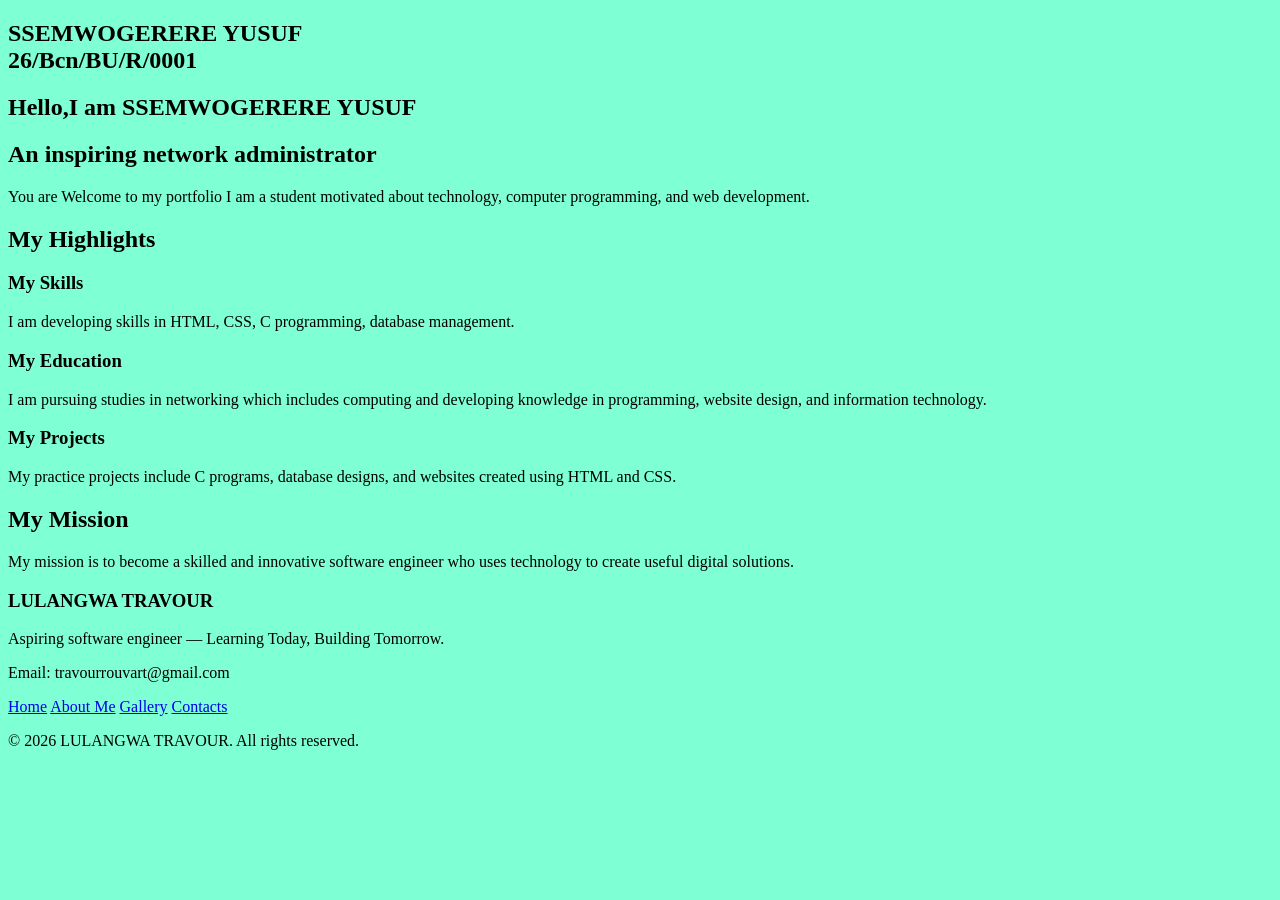
<file: index.html>
<!DOCTYPE html>
<html lang="en">
<head>
    <meta charset="UTF-8">
    <meta name="viewport" content="width=device-width, initial-scale=1.0">
    <title>SSEMWOGERERE YUSUF | Home</title>
    <link rel="stylesheet" href="style.css">
</head>
<body>

   
    <header>
        <nav>
            <h2>SSEMWOGERERE YUSUF<br>26/Bcn/BU/R/0001</h2>
            
           
        </nav>
    </header>

   
    <section class="hero">
        <h1>Hello,I am SSEMWOGERERE YUSUF</h1>
        <h2>An inspiring network administrator</h2>
        <p>
             You are Welcome to my portfolio 
            I am a student  motivated about technology,
            computer programming, and web development.
           
        </p>
       
    </section>

  
    <section class="highlights">
        <h2>My Highlights</h2>

        <div class="cards">
            <div class="card">
                <h3>My Skills</h3>
                <p>
                    I am developing skills in HTML, CSS,
                    C programming, database management.
                 
                </p>
            </div>

            <div class="card">
                <h3>My Education</h3>
                <p>
                    I am pursuing studies in networking
                     which includes computing and
                    developing knowledge in programming,
                    website design, and information technology.
                </p>
            </div>

            <div class="card">
                <h3>My Projects</h3>
                <p>
                    My practice projects include C programs,
                    database designs, and websites created
                    using HTML and CSS.
                </p>
            </div>
        </div>
    </section>

  
    <section class="mission">
        <h2>My Mission</h2>
        <p>
            My mission is to become a skilled and innovative
            software engineer who uses technology to create useful
            digital solutions. 
        </p>
    </section>

    <footer>
        <h3>LULANGWA TRAVOUR</h3>
        <p>Aspiring software engineer — Learning Today, Building Tomorrow.</p>
        <p>Email: travourrouvart@gmail.com</p>

        <div>
            <a href="index.html">Home</a>
            <a href="about.html">About Me</a>
            <a href="gallery.html">Gallery</a>
            <a href="contact.html">Contacts</a>
        </div>

        <p>&copy; 2026 LULANGWA TRAVOUR. All rights reserved.</p>
    </footer>

</body>
</html>
</file>
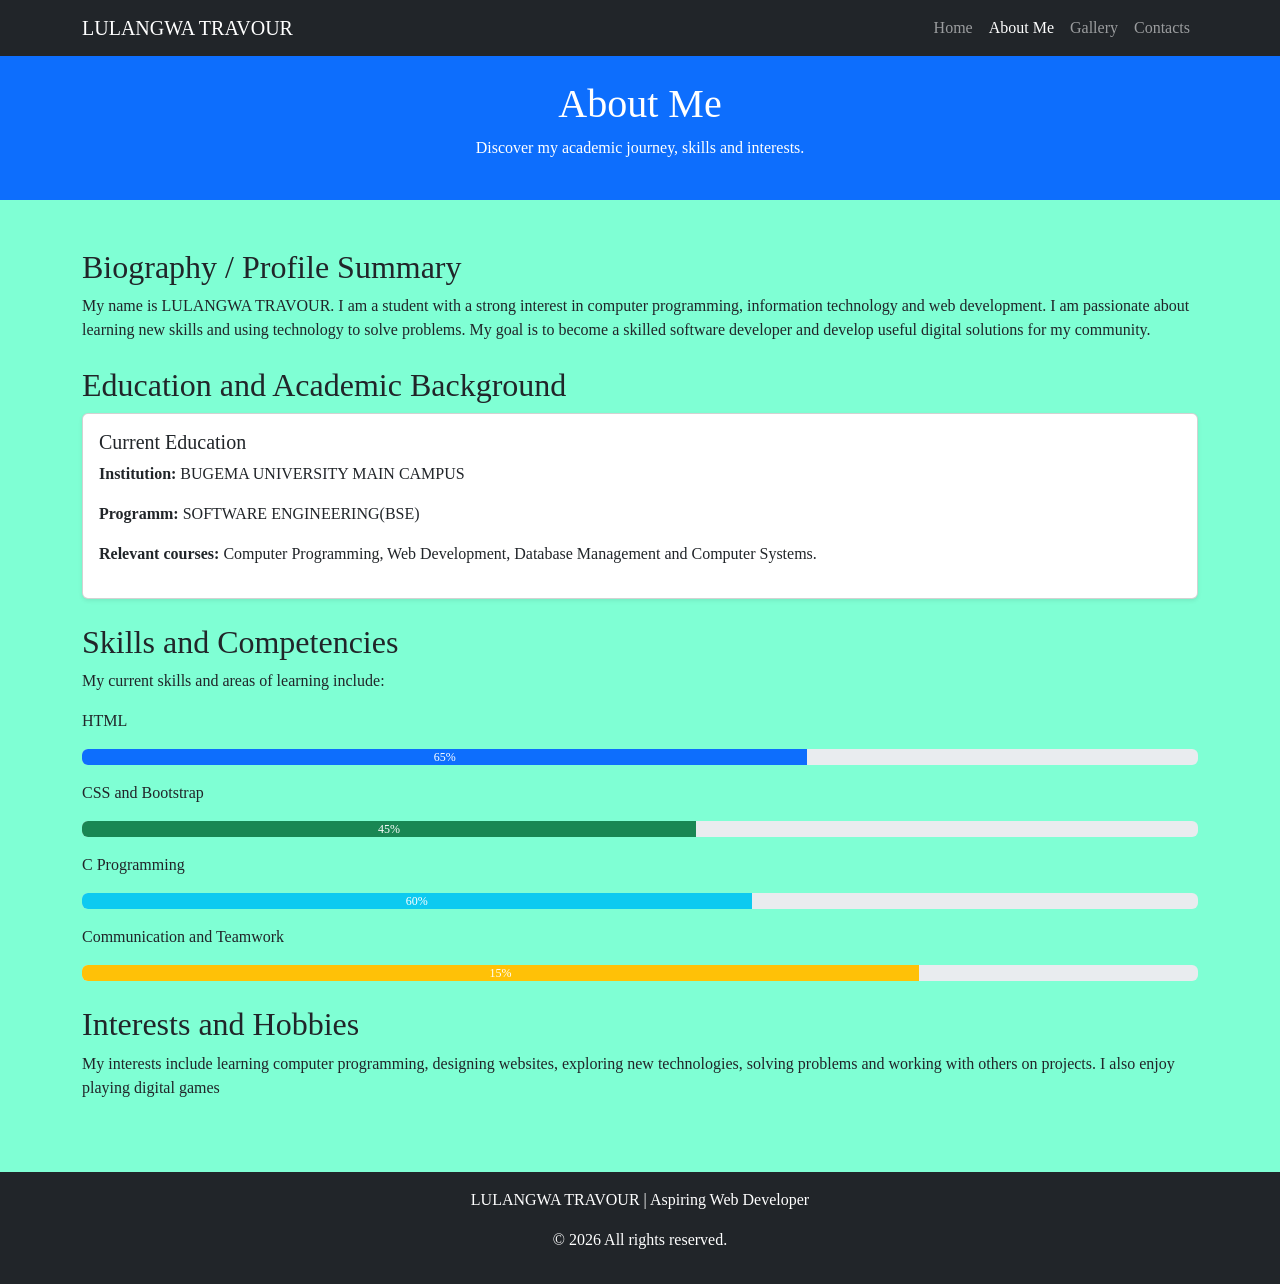
<file: about.html>
<!DOCTYPE html>
<html lang="en">
<head>
    <meta charset="UTF-8">
    <meta name="viewport" content="width=device-width, initial-scale=1.0">
    <title>LULANGWA TRAVOUR | About Me</title>
    <link href="https://cdn.jsdelivr.net/npm/bootstrap@5.3.3/dist/css/bootstrap.min.css" rel="stylesheet">
    <link rel="stylesheet" href="style.css">
</head>
<body>

<nav class="navbar navbar-expand-lg navbar-dark bg-dark sticky-top">
    <div class="container">
        <a class="navbar-brand" href="index.html">LULANGWA TRAVOUR</a>
        <div class="navbar-nav ms-auto">
            <a class="nav-link" href="index.html">Home</a>
            <a class="nav-link active" href="about.html">About Me</a>
            <a class="nav-link" href="gallery.html">Gallery</a>
            <a class="nav-link" href="contact.html">Contacts</a>
        </div>
    </div>
</nav>

<header class="bg-primary text-white text-center p-4">
    <h1>About Me</h1>
    <p>Discover my academic journey, skills and interests.</p>
</header>

<main class="container py-5">

    <section class="mb-4">
        <h2>Biography / Profile Summary</h2>
        <p>
            My name is LULANGWA TRAVOUR. I am a student with a strong
            interest in computer programming, information technology
            and web development. I am passionate about learning new
            skills and using technology to solve problems. My goal is
            to become a skilled software developer and develop useful
            digital solutions for my community.
        </p>
    </section>

    <section class="mb-4">
        <h2>Education and Academic Background</h2>
        <div class="card shadow-sm p-3">
            <h5>Current Education</h5>
            <p><b>Institution:</b> BUGEMA UNIVERSITY MAIN CAMPUS</p>
            <p><b>Programm:</b> SOFTWARE ENGINEERING(BSE)</p>
            <p><b>Relevant courses:</b> Computer Programming,
            Web Development, Database Management and Computer Systems.</p>
        </div>
    </section>

    <section class="mb-4">
        <h2>Skills and Competencies</h2>
        <p>My current skills and areas of learning include:</p>

        <p>HTML</p>
        <div class="progress mb-3">
            <div class="progress-bar" style="width:65%">65%</div>
        </div>

        <p>CSS and Bootstrap</p>
        <div class="progress mb-3">
            <div class="progress-bar bg-success" style="width:55%">45%</div>
        </div>

        <p>C Programming</p>
        <div class="progress mb-3">
            <div class="progress-bar bg-info" style="width:60%">60%</div>
        </div>

        <p>Communication and Teamwork</p>
        <div class="progress mb-3">
            <div class="progress-bar bg-warning" style="width:75%">15%</div>
        </div>
    </section>

    <section class="mb-4">
        <h2>Interests and Hobbies</h2>
        <p>
            My interests include learning computer programming,
            designing websites, exploring new technologies,
            solving problems and working with others on projects.
            I also enjoy playing digital games
        </p>
    </section>

</main>

<footer class="bg-dark text-white text-center p-3">
    <p>LULANGWA TRAVOUR | Aspiring Web Developer</p>
    <p>&copy; 2026 All rights reserved.</p>
</footer>

<script src="https://cdn.jsdelivr.net/npm/bootstrap@5.3.3/dist/js/bootstrap.bundle.min.js"></script>
</body>
</html>
</file>
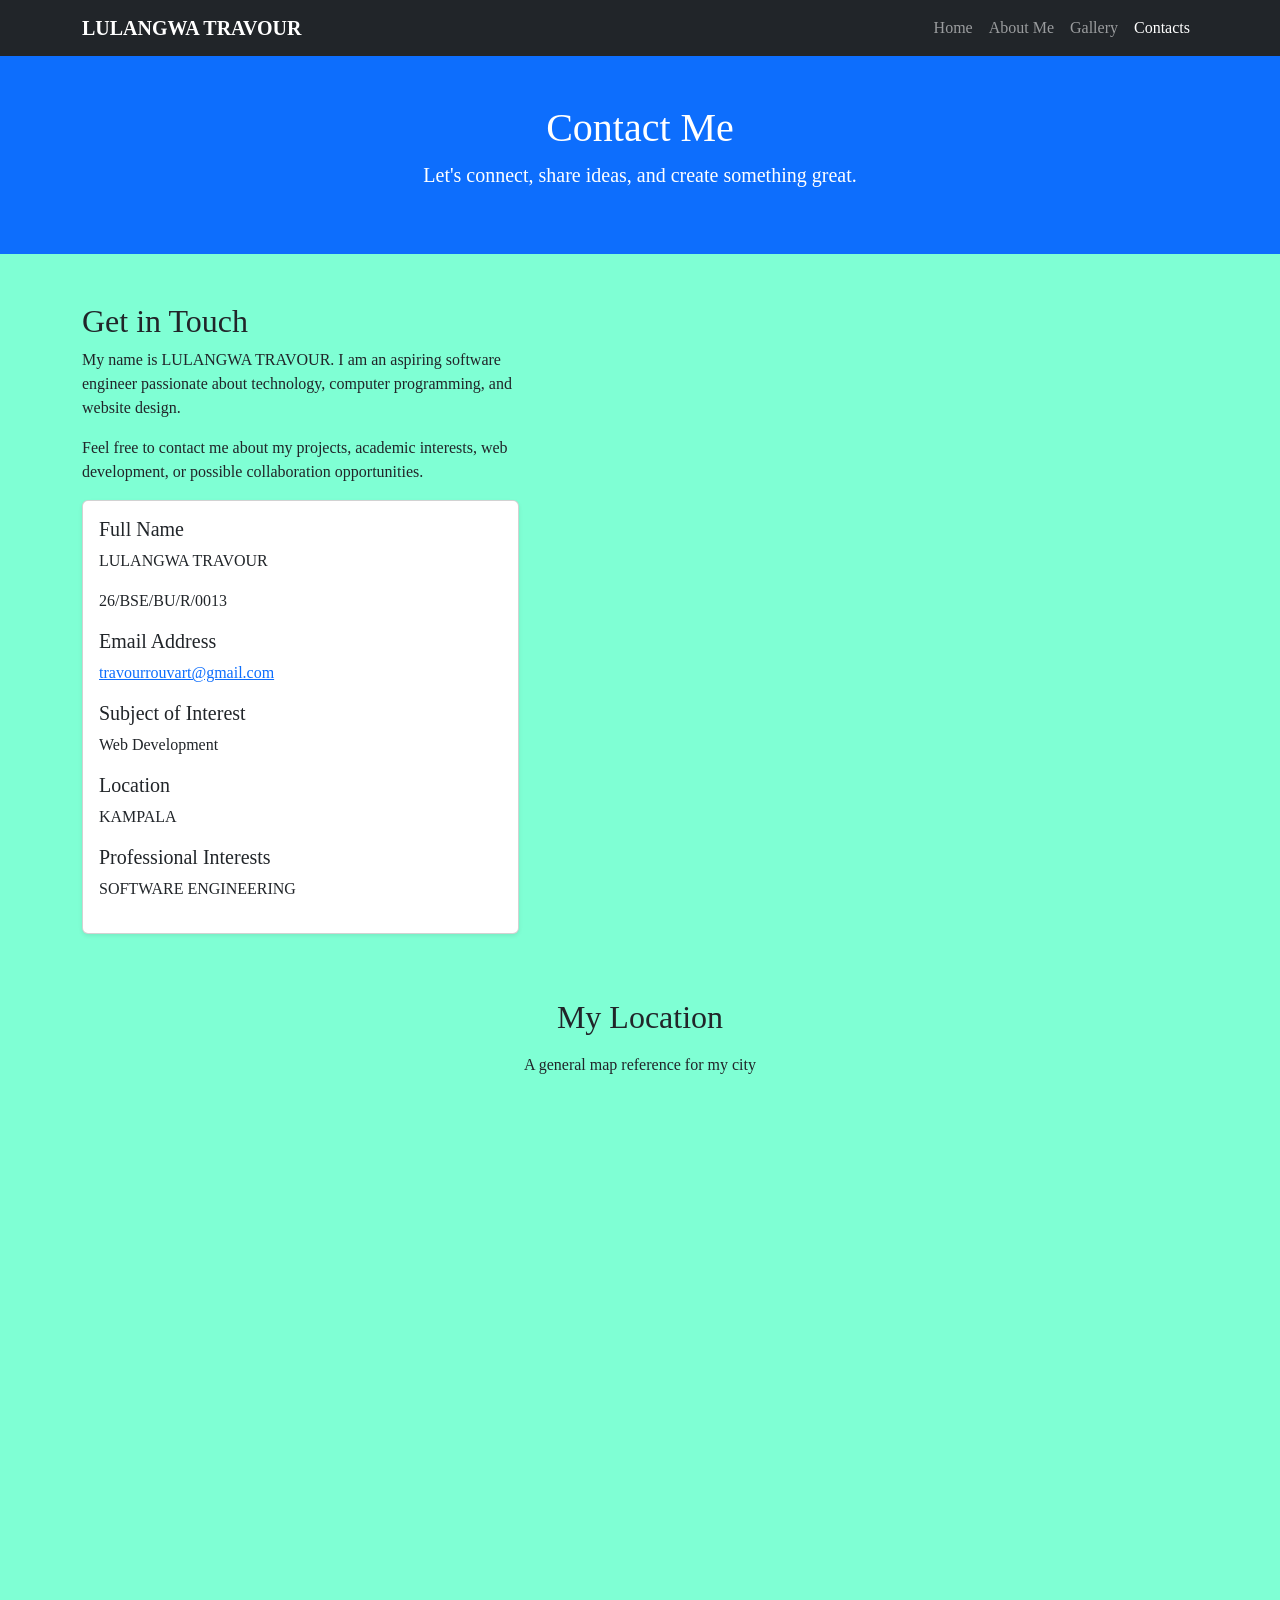
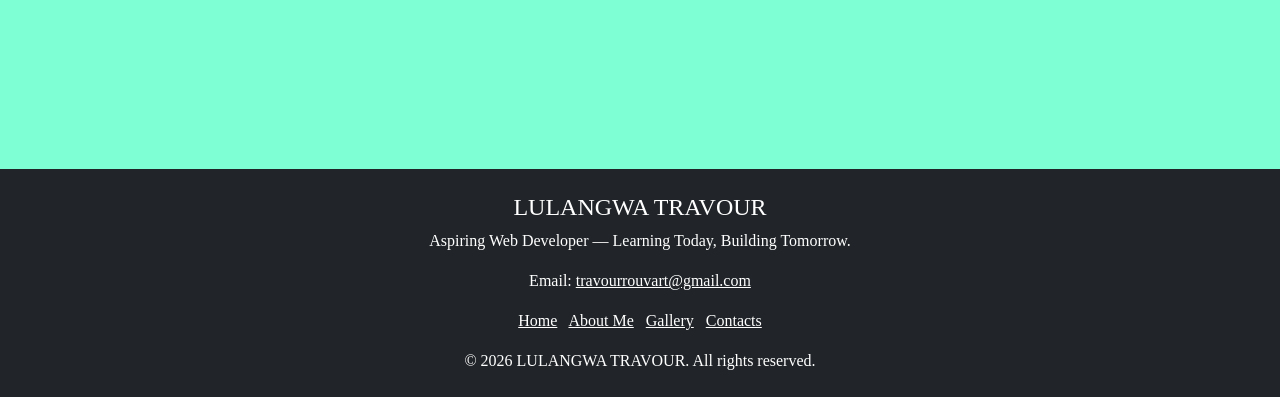
<file: contact.html>
<!DOCTYPE html>
<html lang="en">
<head>
    <meta charset="UTF-8">
    <meta name="viewport" content="width=device-width, initial-scale=1.0">

    <title>LULANGWA TRAVOUR | Contacts</title>

    <link
        href="https://cdn.jsdelivr.net/npm/bootstrap@5.3.3/dist/css/bootstrap.min.css"
        rel="stylesheet">

  
    <link rel="stylesheet" href="style.css">
</head>

<body>

    <nav class="navbar navbar-expand-lg navbar-dark bg-dark sticky-top">
        <div class="container">
            <a class="navbar-brand fw-bold" href="index.html">
                LULANGWA TRAVOUR
            </a>

            <button class="navbar-toggler" type="button"
                data-bs-toggle="collapse"
                data-bs-target="#navbarMenu"
                aria-controls="navbarMenu"
                aria-expanded="false"
                aria-label="Toggle navigation">
                <span class="navbar-toggler-icon"></span>
            </button>

            <div class="collapse navbar-collapse" id="navbarMenu">
                <ul class="navbar-nav ms-auto">
                    <li class="nav-item">
                        <a class="nav-link" href="index.html">Home</a>
                    </li>
                    <li class="nav-item">
                        <a class="nav-link" href="about.html">About Me</a>
                    </li>
                    <li class="nav-item">
                        <a class="nav-link" href="gallery.html">Gallery</a>
                    </li>
                    <li class="nav-item">
                        <a class="nav-link active" href="contact.html">
                            Contacts
                        </a>
                    </li>
                </ul>
            </div>
        </div>
    </nav>

  
    <header class="bg-primary text-white text-center py-5">
        <div class="container">
            <h1>Contact Me</h1>
            <p class="lead">
                Let's connect, share ideas, and create something great.
            </p>
        </div>
    </header>

    <main class="container py-5">

        <div class="row g-5">

            <section class="col-md-5">
                <h2>Get in Touch</h2>

                <p>
                    My name is LULANGWA TRAVOUR. I am an aspiring
                  software engineer passionate about technology,
                    computer programming, and website design.
                </p>

                <p>
                    Feel free to contact me about my projects,
                    academic interests, web development, or
                    possible collaboration opportunities.
                </p>

                <div class="card shadow-sm p-3 mb-3">
                    <h5>Full Name</h5>
                    <p>LULANGWA TRAVOUR</p>
                    <P>26/BSE/BU/R/0013</P>

                    <h5>Email Address</h5>
                    <p>
                        <a href="mailto:travourrouvart@gmail.com">
                            travourrouvart@gmail.com
                        </a>
                    </p>

                    <h5>Subject of Interest</h5>
                    <p>Web Development</p>

                    <h5>Location</h5>
                    <p>KAMPALA</p>

                    <h5>Professional Interests</h5>
                    <p>SOFTWARE ENGINEERING</p>
                </div>

            </section>

           
   
        <section class="mt-5">
            <h2 class="text-center mb-3">My Location</h2>

            <p class="text-center">
                A general map reference for my city
            </p>

            <div class="ratio ratio-16x9">
                <iframe
                    src="https://www.google.com/maps?q=Kampala,Uganda&output=embed"
                    title="Map of Kampala, Uganda"
                    loading="lazy"
                    allowfullscreen>
                </iframe>
            </div>
        </section>

    </main>

    <footer class="bg-dark text-white text-center py-4">
        <h4>LULANGWA TRAVOUR</h4>

        <p>Aspiring Web Developer — Learning Today, Building Tomorrow.</p>

        <p>
            Email:
            <a href="mailto:travourrouvart@gmail.com"
               class="text-white">
                travourrouvart@gmail.com
            </a>
        </p>

        <p>
            <a href="index.html" class="text-white me-2">Home</a>
            <a href="about.html" class="text-white me-2">About Me</a>
            <a href="gallery.html" class="text-white me-2">Gallery</a>
            <a href="contact.html" class="text-white">Contacts</a>
        </p>

        <p class="mb-0">
            &copy; 2026 LULANGWA TRAVOUR. All rights reserved.
        </p>
    </footer>

   
    <script
        src="https://cdn.jsdelivr.net/npm/bootstrap@5.3.3/dist/js/bootstrap.bundle.min.js">
    </script>

</body>
</html>
</file>
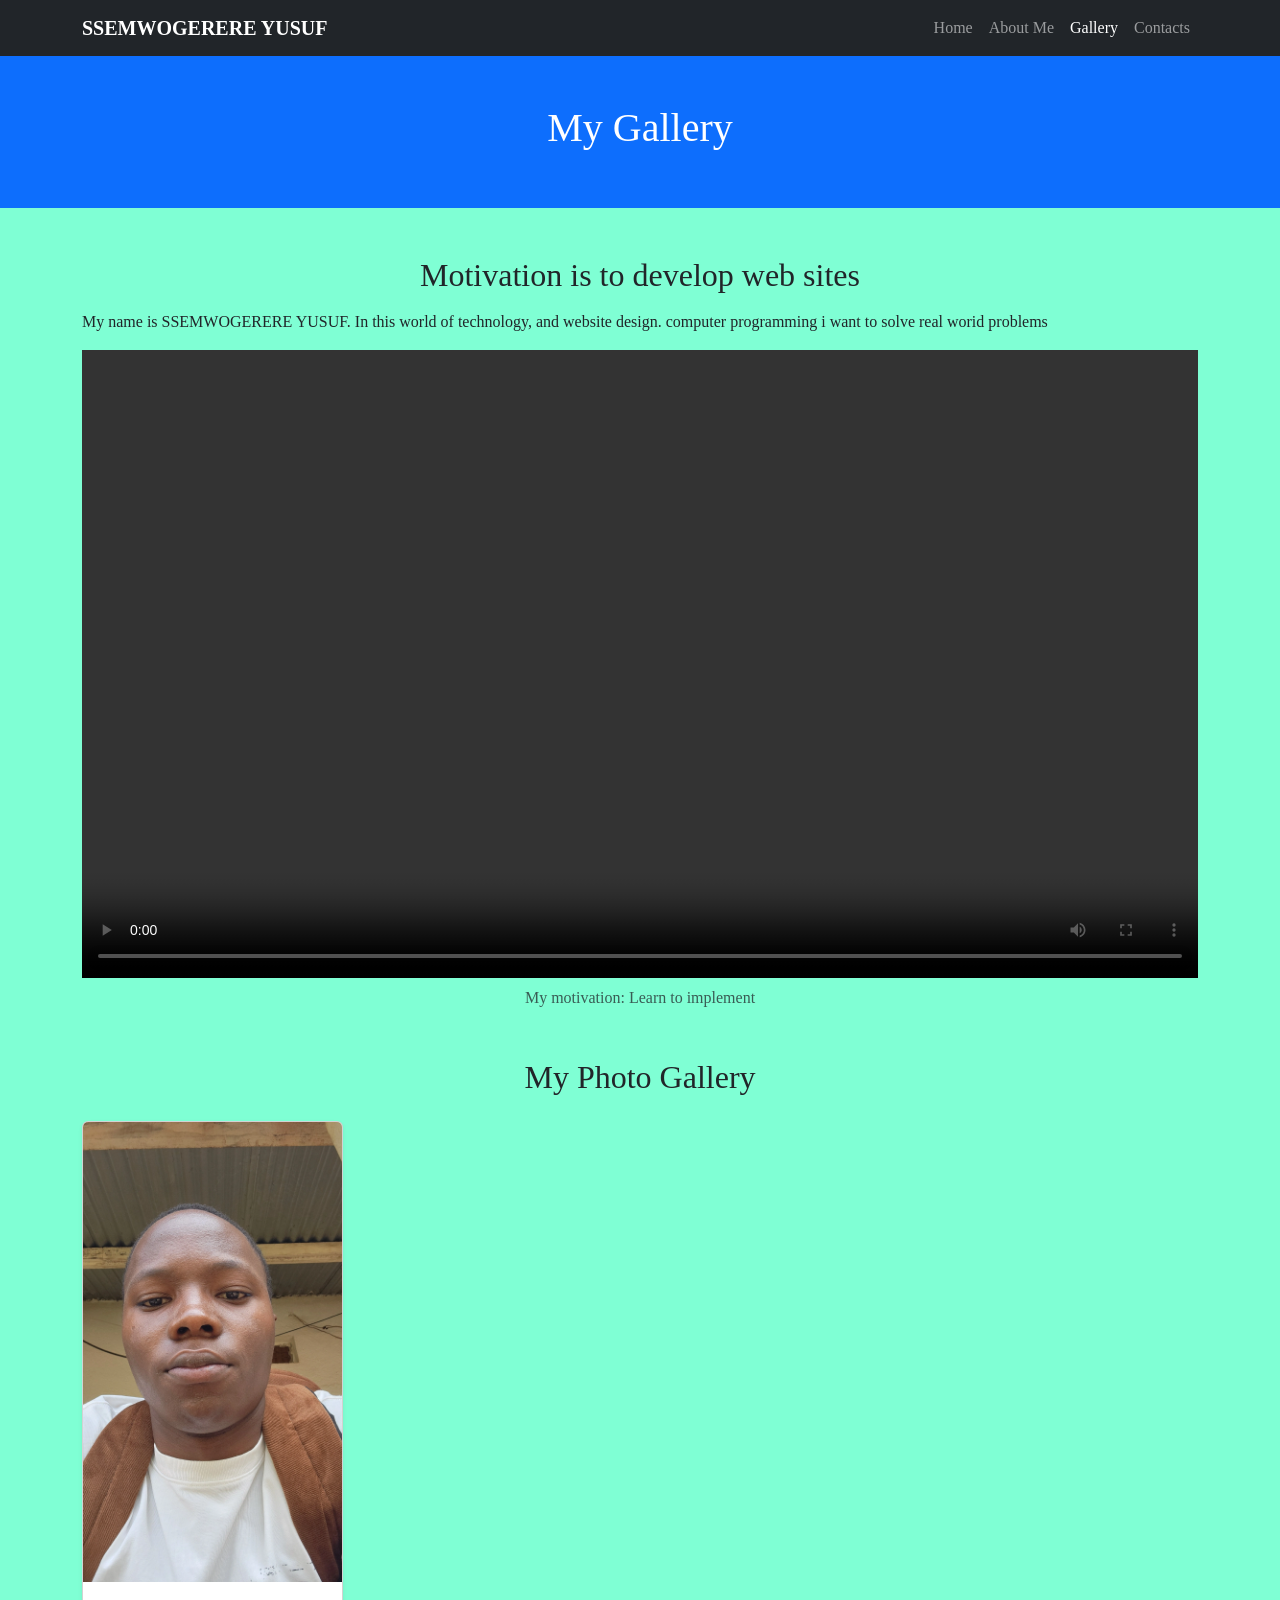
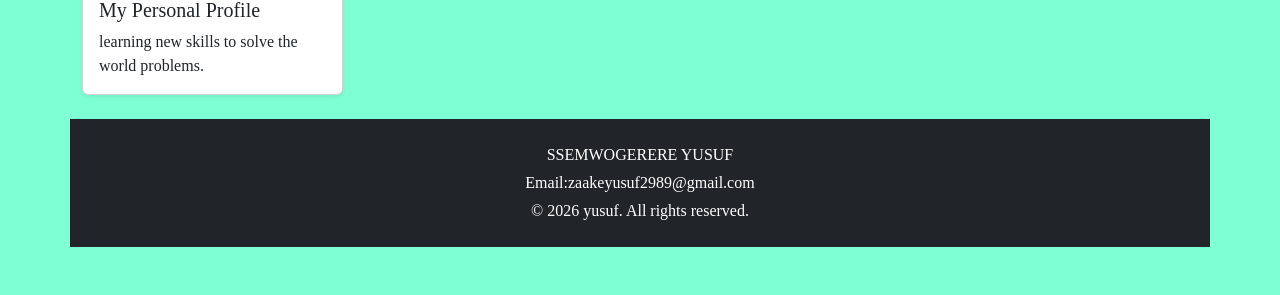
<file: gallery.html>
<!DOCTYPE html>
<html lang="en">
<head>
    <meta charset="UTF-8">
    <meta name="viewport" content="width=device-width, initial-scale=1.0">

    <title>SSEMWOGERERE YUSUF</title>

    <link
        href="https://cdn.jsdelivr.net/npm/bootstrap@5.3.3/dist/css/bootstrap.min.css"
        rel="stylesheet">

  
    <link rel="stylesheet" href="style.css">
</head>

<body>

   
    <nav class="navbar navbar-expand-lg navbar-dark bg-dark sticky-top">
        <div class="container">
            <a class="navbar-brand fw-bold" href="index.html">
            SSEMWOGERERE YUSUF
            </a>

            <button class="navbar-toggler" type="button"
                data-bs-toggle="collapse"
                data-bs-target="#navbarMenu"
                aria-controls="navbarMenu"
                aria-expanded="false"
                aria-label="Toggle navigation">
                <span class="navbar-toggler-icon"></span>
            </button>

            <div class="collapse navbar-collapse" id="navbarMenu">
                <ul class="navbar-nav ms-auto">
                    <li class="nav-item">
                        <a class="nav-link" href="index.html">Home</a>
                    </li>
                    <li class="nav-item">
                        <a class="nav-link" href="about.html">About Me</a>
                    </li>
                    <li class="nav-item">
                        <a class="nav-link active" href="gallery.html">
                            Gallery
                        </a>
                    </li>
                    <li class="nav-item">
                        <a class="nav-link" href="contact.html">Contacts</a>
                    </li>
                </ul>
            </div>
        </div>
    </nav>

  
    <header class="bg-primary text-white text-center py-5">
        <div class="container">
            <h1>My  Gallery</h1>

        </div>
    </header>

    <main class="container py-5">

        <section class="mb-5">
            <h2 class="text-center mb-3">
                 Motivation is to develop web sites
            </h2>

            <p>
                My name is SSEMWOGERERE YUSUF. In this world of 
                technology, and website design. computer programming
                i want to solve real worid problems
        
            </p>
            <div class="ratio ratio-16x9">
                <video controls preload="metadata">
                    <source src="WhatsApp Video 2026-10-19 at 1.13.58 PM.mp4"
                            type="video/mp4">
                    Your browser does not support HTML5 video.
                </video>
            </div>

            <p class="text-center text-muted mt-2">
                My motivation: Learn to implement
            </p>
        </section>

  
        <section>
            <h2 class="text-center mb-4">My Photo Gallery</h2>

            <div class="row g-4">

                <div class="col-md-6 col-lg-3">
                    <div class="card h-100 shadow-sm">
                        <img src="IMG_20260824_134000_486.webp"
                             class="card-img-top"
                             alt="Portrait of  SSEMWOGERERE YUSUF">
                        <div class="card-body">
                            <h5 class="card-title">
                                My Personal Profile
                            </h5>
                            <p class="card-text">
                              learning new skills to solve the world problems.
                            </p>
                        </div>
                    </div>
                </div>

         

   
    <footer class="bg-dark text-white text-center py-4">
        <p class="mb-1">SSEMWOGERERE YUSUF</p>
        <p class="mb-1">
            Email:zaakeyusuf2989@gmail.com
        </p>
        <p class="mb-0">
            &copy; 2026 yusuf. All rights reserved.
        </p>
    </footer>

    
    <script
        src="https://cdn.jsdelivr.net/npm/bootstrap@5.3.3/dist/js/bootstrap.bundle.min.js">
    </script>

</body>
</html>
</file>
<file: style.css>
body{
    background-color: aquamarine;
    font-family: Georgia, 'Times New Roman', Times, serif;
 }
 img{
   width: 45%px;
   height: auto;
 }
</file>
